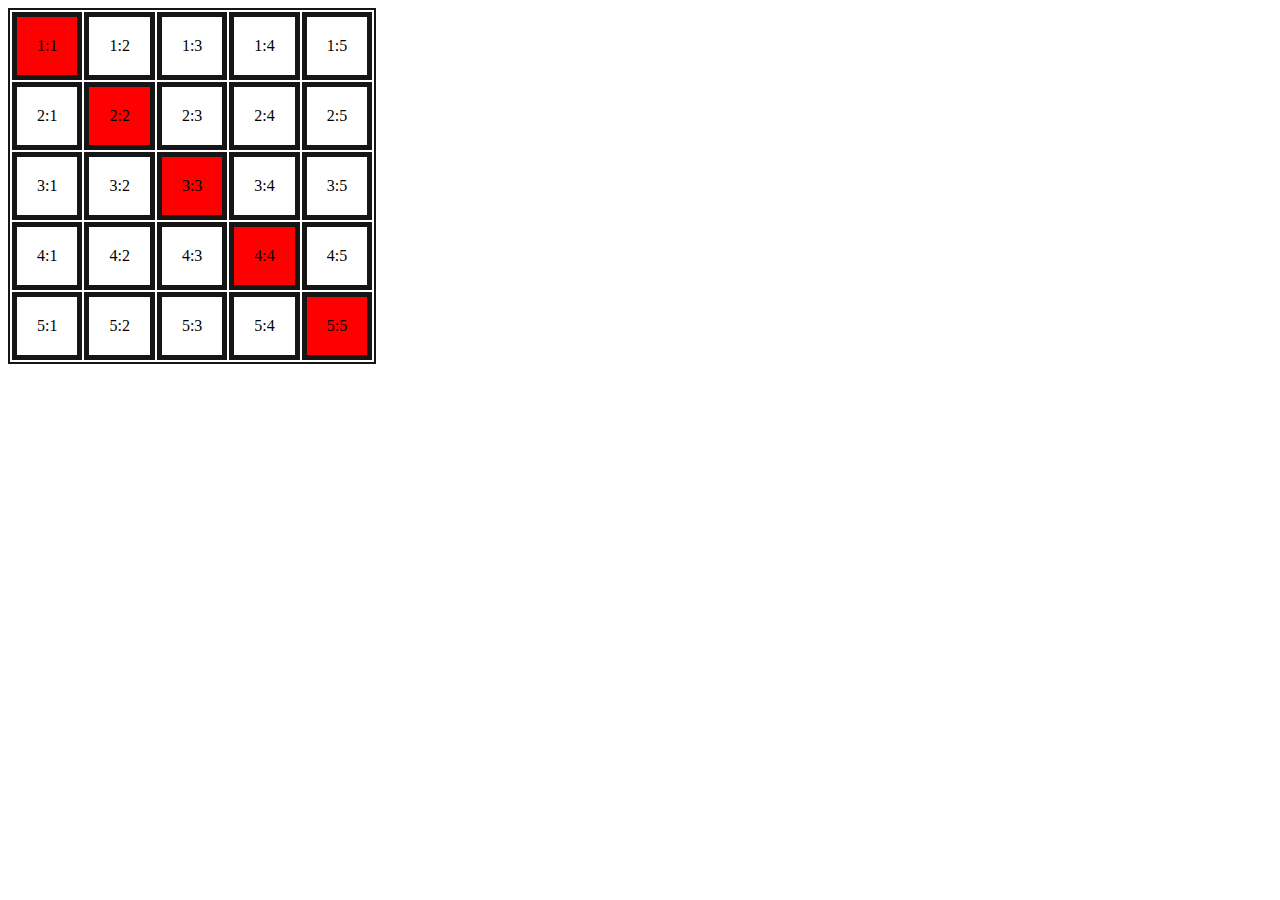
<file: Assigment/first-task.html>
<!DOCTYPE html>
<html lang="en">
  <head>
    <meta charset="UTF-8" />
    <meta name="viewport" content="width=device-width, initial-scale=1.0" />
    <title>Document</title>
    <link rel="stylesheet" href="style.css" />
    <script src="./01.js" defer></script>
  </head>
  <body>
    <table id="numbers" class="border">
      <tr>
        <td>1:1</td>
        <td>1:2</td>
        <td>1:3</td>
        <td>1:4</td>
        <td>1:5</td>
      </tr>
      <tr>
        <td>2:1</td>
        <td>2:2</td>
        <td>2:3</td>
        <td>2:4</td>
        <td>2:5</td>
      </tr>
      <tr>
        <td>3:1</td>
        <td>3:2</td>
        <td>3:3</td>
        <td>3:4</td>
        <td>3:5</td>
      </tr>
      <tr>
        <td>4:1</td>
        <td>4:2</td>
        <td>4:3</td>
        <td>4:4</td>
        <td>4:5</td>
      </tr>
      <tr>
        <td>5:1</td>
        <td>5:2</td>
        <td>5:3</td>
        <td>5:4</td>
        <td>5:5</td>
      </tr>
    </table>
  </body>
</html>
</file>
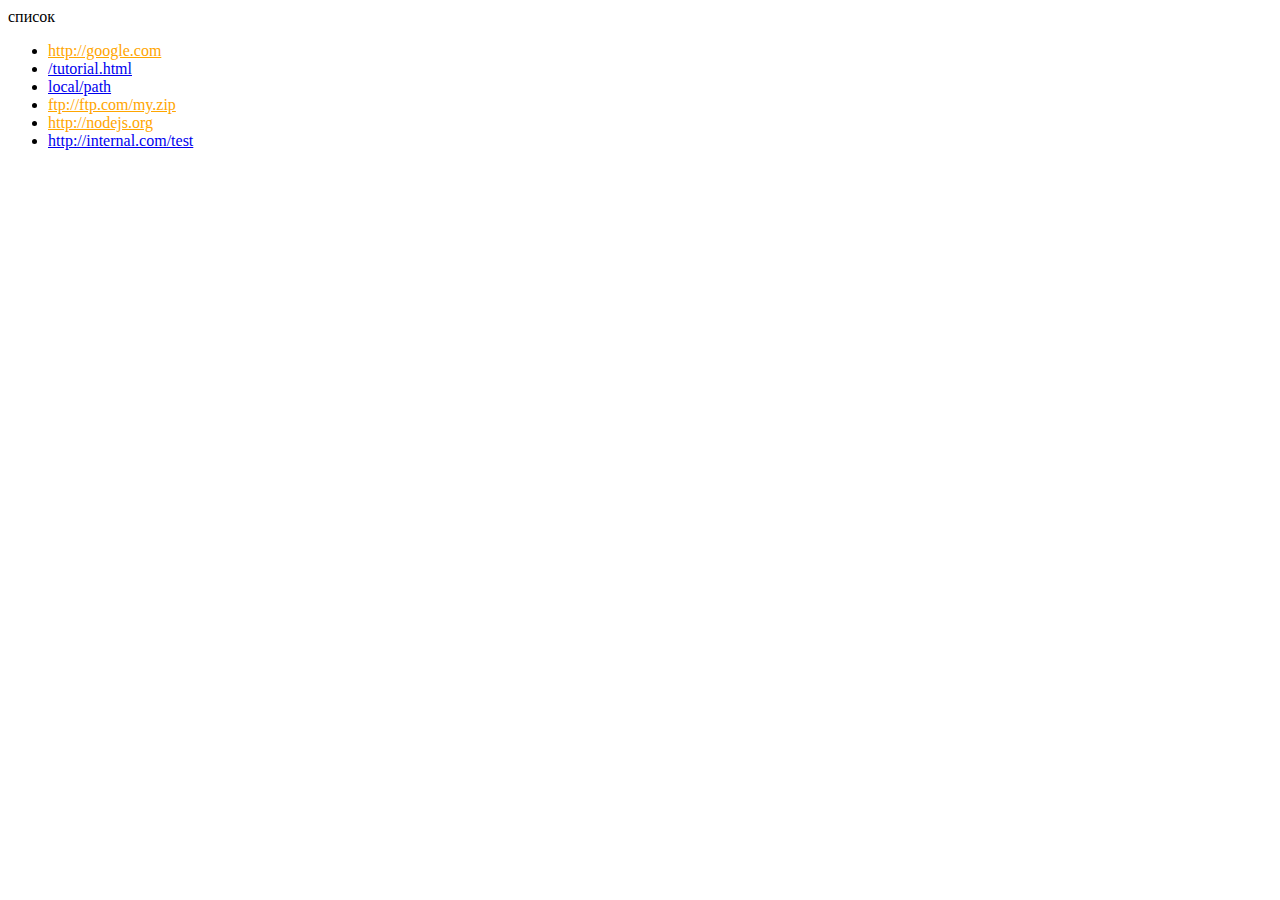
<file: Assigment/orange-links.html>
<!DOCTYPE html>
<html>
  <body>
    <a name="list">список</a>
    <ul>
      <li><a href="http://google.com">http://google.com</a></li>
      <li><a href="/tutorial">/tutorial.html</a></li>
      <li><a href="local/path">local/path</a></li>
      <li><a href="ftp://ftp.com/my.zip">ftp://ftp.com/my.zip</a></li>
      <li><a href="http://nodejs.org">http://nodejs.org</a></li>
      <li><a href="http://internal.com/test">http://internal.com/test</a></li>
    </ul>
    <script src="orange-links.js"></script>
  </body>
</html>
</file>
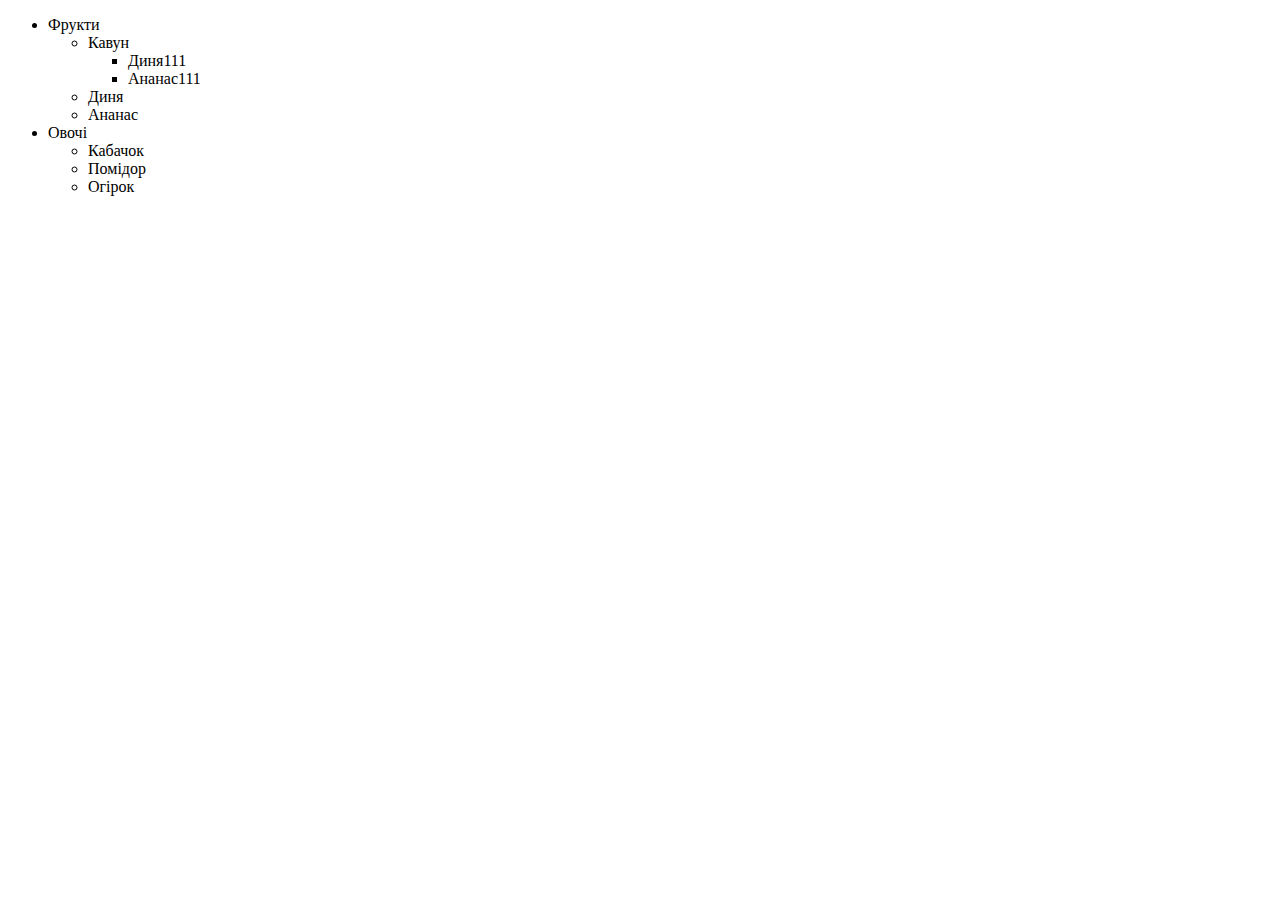
<file: Assigment/second-task.html>
<!-- Це ДОДАТКОВЕ -->
<!DOCTYPE html>
<html lang="en">
  <head>
    <meta charset="UTF-8" />
    <meta name="viewport" content="width=device-width, initial-scale=1.0" />
    <title>Second Task</title>
    <script src="./02.js" defer></script>
  </head>
  <body>
    <ul id="tree">
      <li>
        Фрукти
        <ul>
          <li>
            Кавун
            <ul>
              <li>Диня111</li>
              <li>Ананас111</li>
            </ul>
          </li>
          <li>Диня</li>
          <li>Ананас</li>
        </ul>
      </li>
      <li>
        Овочі
        <ul>
          <li>Кабачок</li>
          <li>Помідор</li>
          <li>Огірок</li>
        </ul>
      </li>
    </ul>
  </body>
</html>
</file>
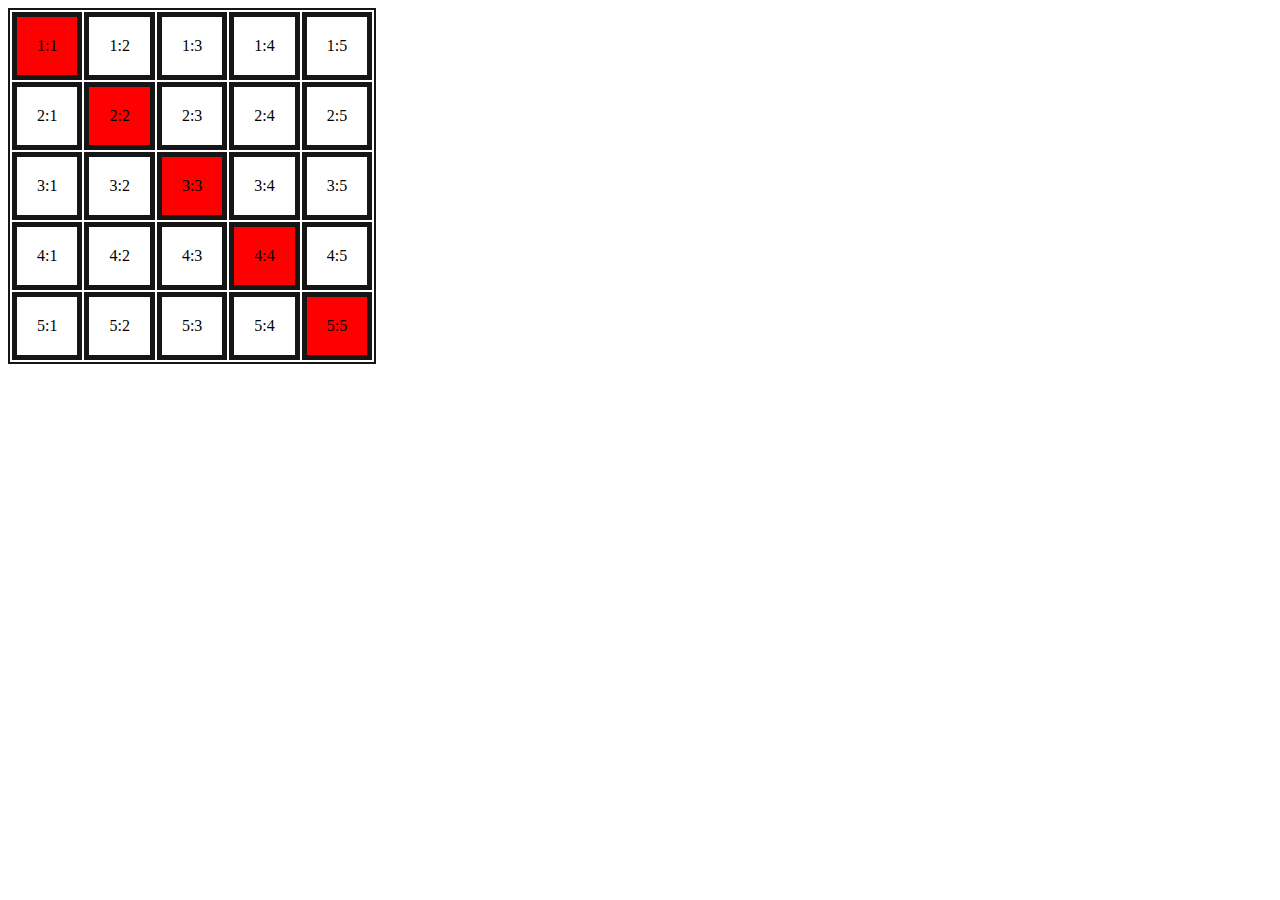
<file: ExtraPractice/first-task.html>
<!DOCTYPE html>
<html lang="en">
  <head>
    <meta charset="UTF-8" />
    <meta name="viewport" content="width=device-width, initial-scale=1.0" />
    <title>Document</title>
    <link rel="stylesheet" href="style.css" />
    <script src="01.js" defer></script>
  </head>
  <body>
    <table id="numbers" class="border">
      <tr>
        <td>1:1</td>
        <td>1:2</td>
        <td>1:3</td>
        <td>1:4</td>
        <td>1:5</td>
      </tr>
      <tr>
        <td>2:1</td>
        <td>2:2</td>
        <td>2:3</td>
        <td>2:4</td>
        <td>2:5</td>
      </tr>
      <tr>
        <td>3:1</td>
        <td>3:2</td>
        <td>3:3</td>
        <td>3:4</td>
        <td>3:5</td>
      </tr>
      <tr>
        <td>4:1</td>
        <td>4:2</td>
        <td>4:3</td>
        <td>4:4</td>
        <td>4:5</td>
      </tr>
      <tr>
        <td>5:1</td>
        <td>5:2</td>
        <td>5:3</td>
        <td>5:4</td>
        <td>5:5</td>
      </tr>
    </table>
  </body>
</html>
</file>
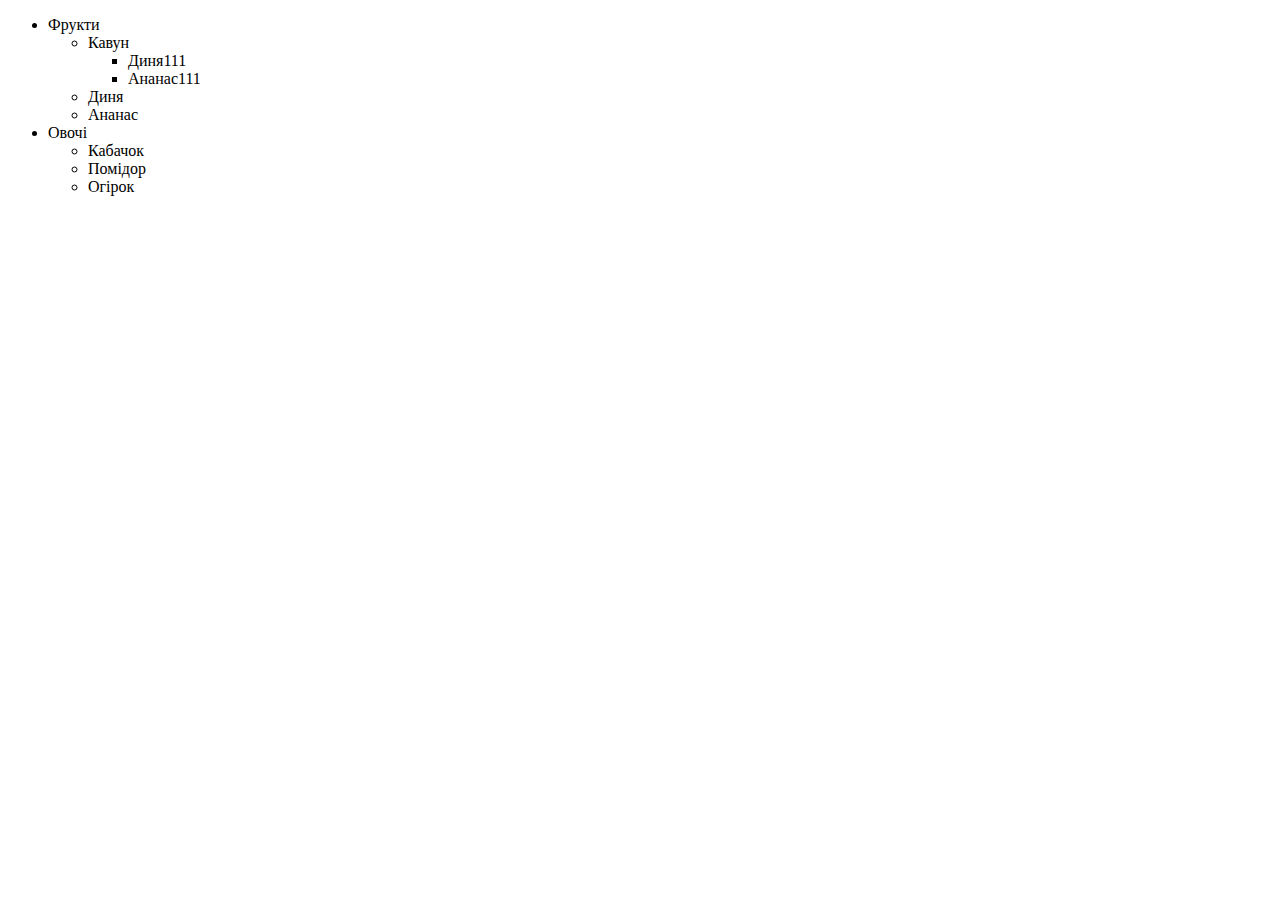
<file: ExtraPractice/second-task.html>
<!DOCTYPE html>
<html lang="en">
  <head>
    <meta charset="UTF-8" />
    <meta name="viewport" content="width=device-width, initial-scale=1.0" />
    <title>Second Task</title>
    <script src="./02.js" defer></script>
  </head>
  <body>
    <ul id="tree">
      <li>
        Фрукти
        <ul>
          <li>
            Кавун
            <ul>
              <li>Диня111</li>
              <li>Ананас111</li>
            </ul>
          </li>
          <li>Диня</li>
          <li>Ананас</li>
        </ul>
      </li>
      <li>
        Овочі
        <ul>
          <li>Кабачок</li>
          <li>Помідор</li>
          <li>Огірок</li>
        </ul>
      </li>
    </ul>
  </body>
</html>
</file>
<file: Assigment/style.css>
.border {
  border: 2px solid rgb(22, 22, 22);
}

td {
  border: 5px solid rgb(22, 22, 22);
  padding: 20px; 
}
</file>
<file: ExtraPractice/style.css>
.border {
  border: 2px solid rgb(22, 22, 22);
}

td {
  border: 5px solid rgb(22, 22, 22);
  padding: 20px; 
}
</file>
